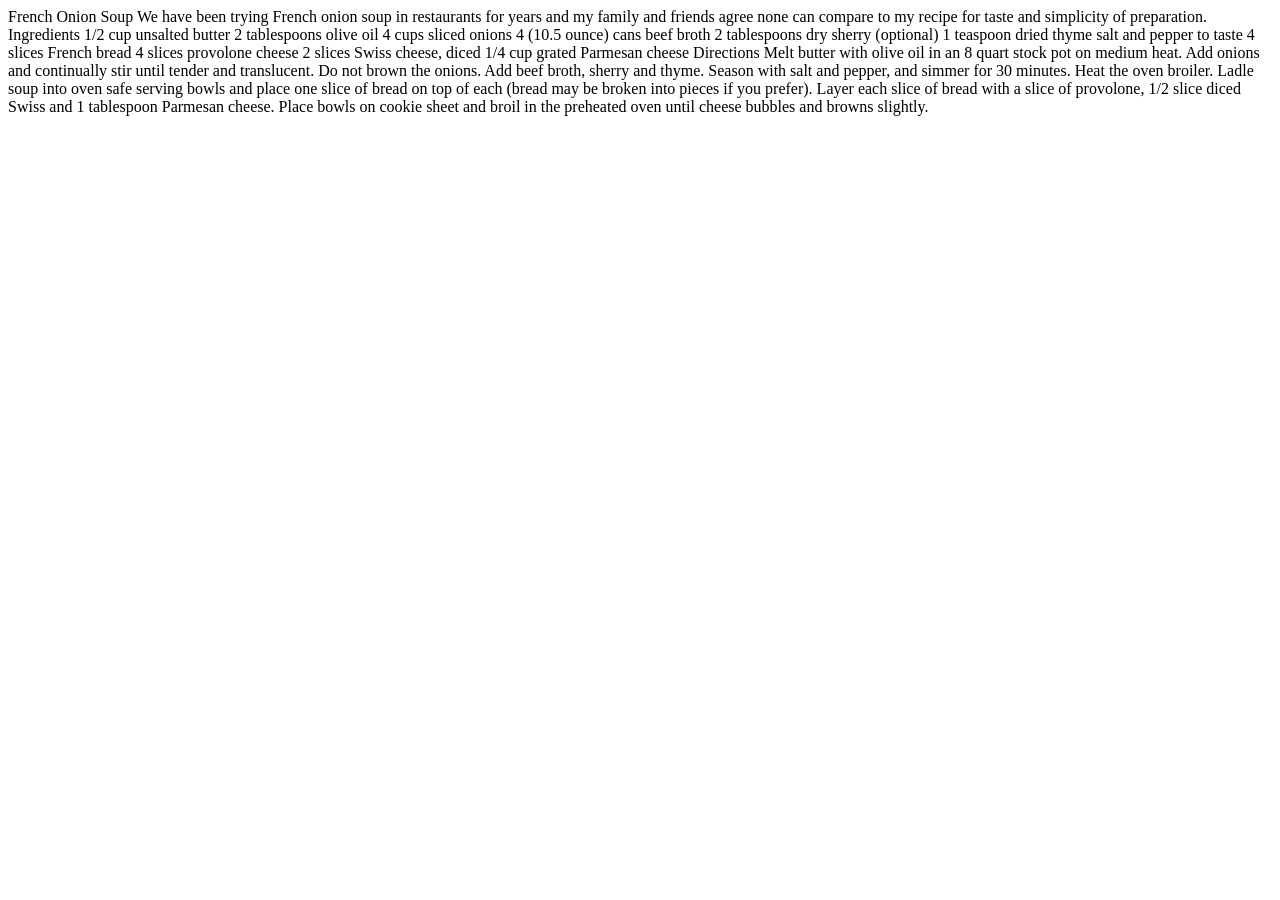
<file: french-soup/index.html>
<!DOCTYPE html>
<html lang="en">
  <head>
    <meta charset="UTF-8" />
    <meta name="viewport" content="width=device-width, initial-scale=1.0" />
    <title>French Onion Soup Recipe</title>
    
    <!-- don't forget to link your styles -->
  </head>
  <body>
    French Onion Soup We have been trying French onion soup in restaurants for years and my family and friends agree
    none can compare to my recipe for taste and simplicity of preparation. Ingredients 1/2 cup unsalted butter 2
    tablespoons olive oil 4 cups sliced onions 4 (10.5 ounce) cans beef broth 2 tablespoons dry sherry (optional) 1
    teaspoon dried thyme salt and pepper to taste 4 slices French bread 4 slices provolone cheese 2 slices Swiss cheese,
    diced 1/4 cup grated Parmesan cheese Directions Melt butter with olive oil in an 8 quart stock pot on medium heat.
    Add onions and continually stir until tender and translucent. Do not brown the onions. Add beef broth, sherry and
    thyme. Season with salt and pepper, and simmer for 30 minutes. Heat the oven broiler. Ladle soup into oven safe
    serving bowls and place one slice of bread on top of each (bread may be broken into pieces if you prefer). Layer
    each slice of bread with a slice of provolone, 1/2 slice diced Swiss and 1 tablespoon Parmesan cheese. Place bowls
    on cookie sheet and broil in the preheated oven until cheese bubbles and browns slightly.
  </body>
</html>
</file>
